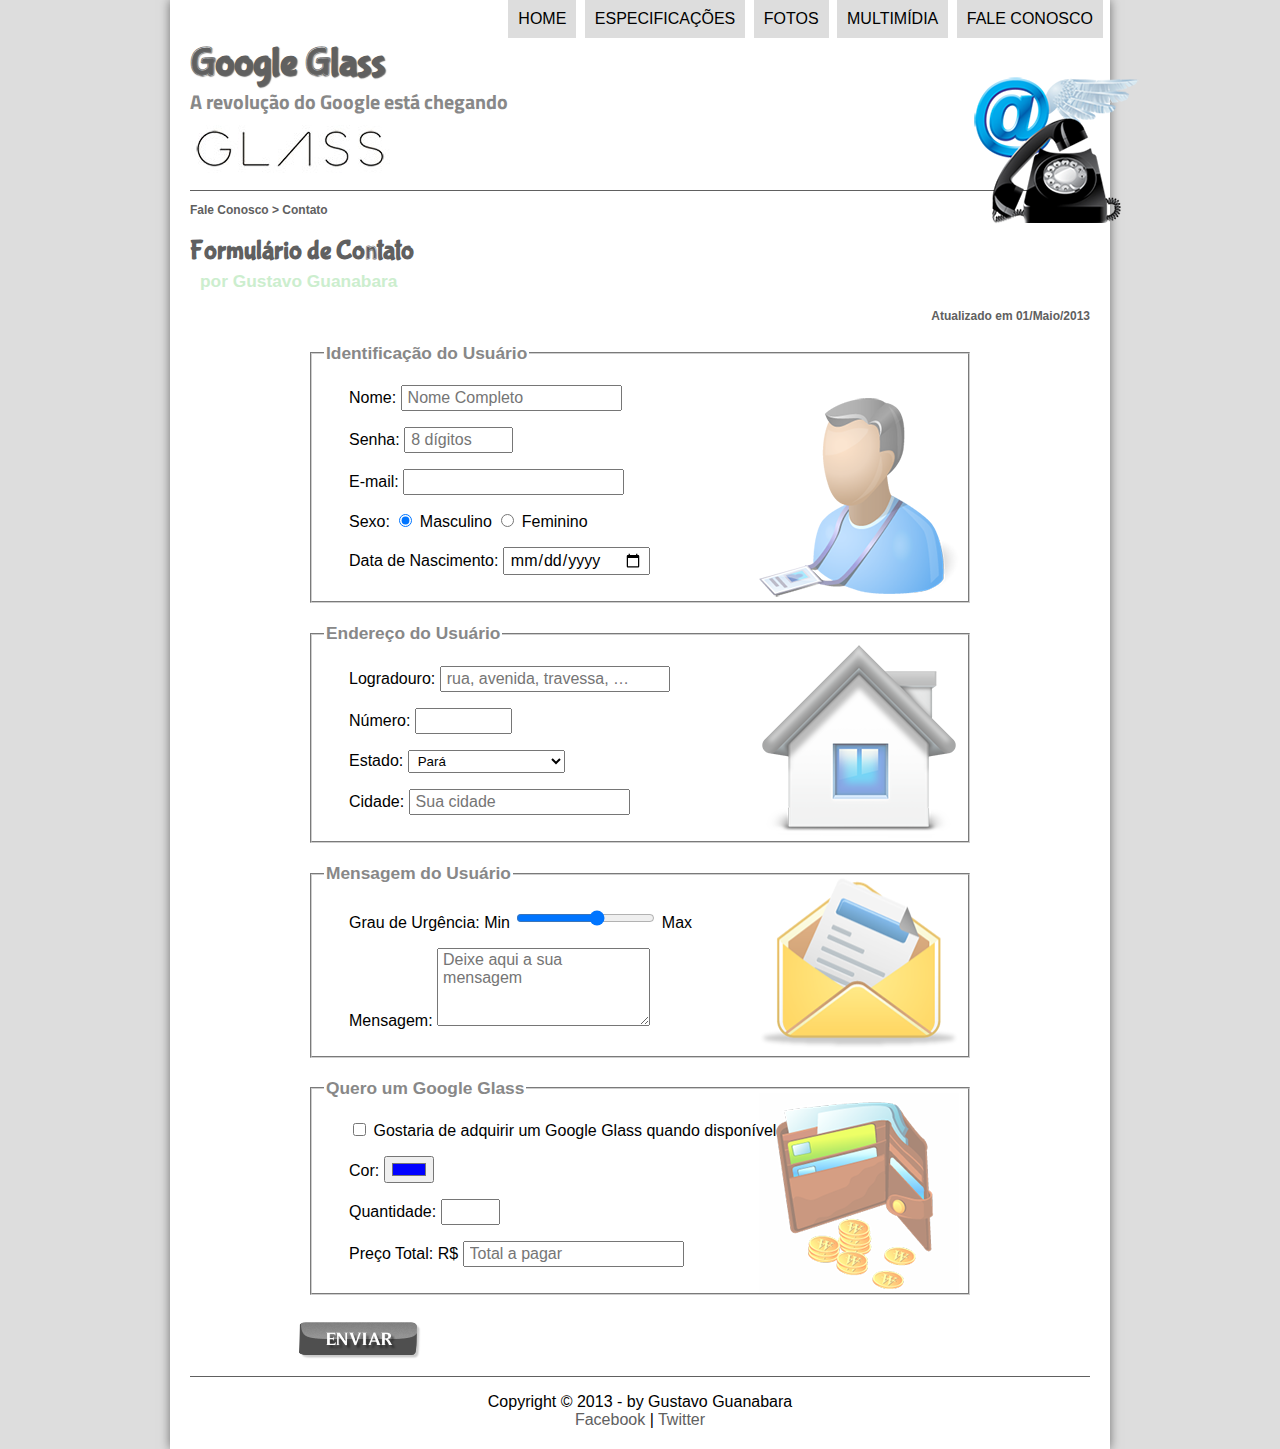
<file: fale-conosco.html>
<!DOCTYPE html>
<html lang="pt-br">

<head>
  <meta charset="UTF-8">
  <!-- Conteúdo inserido pelo VSCode
    <meta name="viewport" content="width=device-width, initial-scale=1.0">
    <meta http-equiv="X-UA-Compatible" content="ie=edge">
  FIM de Conteúdo inserido pelo VSCode -->
  <link rel="stylesheet" type="text/css" href="_css/estilo.css" />
  <link rel="stylesheet" type="text/css" href="_css/form.css" />

  <title>Tudo sobre Google Glass</title>

  <script language="javascript" src="_javascript/funcoes.js"></script>
  <script>
    function calcTotal() {
      var qtd = parseInt(document.getElementById('cQtd').value);
      tot = qtd * 1500;
      document.getElementById('cTot').value = tot;
    }
  </script>
</head>

<body>
  <div id="interface">
    <header id="cabecalho">
      <hgroup>
        <a href="index.html">
          <h1>Google Glass</h1>
          <h2>A revolução do Google está chegando</h2>
        </a>
      </hgroup>

      <img id="icone" src="_imagens/contato.png" alt="Google Glass preto" />
      <nav id="menu">
        <h1>Menu Principal</h1>
        <ul>
          <li onmouseover="mudaIcone('home')" onmouseout="mudaIcone('contato')"><a href="index.html">Home</a></li>
          <li onmouseover="mudaIcone('especificacoes')" onmouseout="mudaIcone('contato')"><a href="specs.html">Especificações</a></li>
          <li onmouseover="mudaIcone('fotos')" onmouseout="mudaIcone('contato')"><a href="fotos.html">Fotos</a></li>
          <li onmouseover="mudaIcone('multimidia')" onmouseout="mudaIcone('contato')"><a href="multimidia.html">Multimídia</a></li>
          <li onmouseover="mudaIcone('contato')" onmouseout="mudaIcone('contato')"><a href="fale-conosco.html">Fale conosco</a></li>
        </ul>
      </nav>
    </header>

    <section id="corpo-full">
      <article id="noticia-principal">

        <header id="cabecalho-artigo">
          <hgroup>
            <h3>Fale Conosco > Contato</h3>
            <h1>Formulário de Contato</h1>
            <h2>por Gustavo Guanabara</h2>
            <h3 id="data-atualizacao">Atualizado em 01/Maio/2013</h3>
          </hgroup>
        </header>

        <form method="post" id="fContato" action="mailto:camacho.rc+teste@gmail.com" oninput="calcTotal();">

          <fieldset id="usuario">
            <legend>Identificação do Usuário</legend>
            <p>
              <label for="cNome">Nome:</label>
              <input type="text" name="tNome" id="cNome" size="20" placeholder="Nome Completo" />
            </p>
            <p>
              <label for="cSenha">Senha:</label>
              <input type="password" name="tSenha" id="cSenha" size="8" maxlength="8" placeholder="8 dígitos" />
            </p>
            <p>
              <label for="cMail">E-mail:</label>
              <input type="email" name="tMail" id="cMail" size="20" />
            </p>
            <p>Sexo:
              <input type="radio" name="tSexo" id="cMasc" checked /> <label for="cMasc">Masculino</label>
              <input type="radio" name="tSexo" id="cFem" /> <label for="cFem">Feminino</label>
            </p>
            <p>
              <label for="cNasc">Data de Nascimento:</label>
              <input type="date" name="tNasc" id="cNasc" />
            </p>
          </fieldset>

          <fieldset id="endereco">
            <legend>Endereço do Usuário</legend>
            <p>
              <label for="cRua">Logradouro:</label>
              <input type="text" name="tRua" id="cRua" size="21" placeholder="rua, avenida, travessa, …" />
            </p>
            <p>
              <label for="cNum">Número:</label>
              <input type="number" name="tNum" id="cNum" min="0" max="99999" />
            </p>
            <p>
              <label for="cEst">Estado:</label>
              <select name="tEst" id="cEst">
                <optgroup label="Região Norte">
                  <option value="AM">Amazonas</option>
                  <option value="PA" selected>Pará</option>
                </optgroup>
                <optgroup label="Região Sudeste">
                  <option value="MG">Minas Gerais</option>
                  <option value="RJ">Rio de Janeiro</option>
                  <option value="SP">São Paulo</option>
                </optgroup>
                <optgroup label="Região Sul">
                  <option value="PR">Paraná</option>
                  <option value="SC">Santa Catarina</option>
                  <option value="RS">Rio Grande do Sul</option>
                </optgroup>
              </select>
            </p>
            <p>
              <label for="cCid">Cidade:</label>
              <input type="text" name="tCid" id="cCid" size="20" placeholder="Sua cidade" list="cidades">
            </p>
            <datalist id="cidades">
              <option value="Rio de Janeiro"></option>
              <option value="Belém"></option>
              <option value="São Paulo"></option>
              <option value="Belo Horizonte"></option>
              <option value="Manaus"></option>
            </datalist>
          </fieldset>

          <fieldset id="mensagem">
            <legend>Mensagem do Usuário</legend>
            <p>
              <label for="cUrg">Grau de Urgência:</label> Min <input type="range" name="tUrg" id="cUrg" min="0" max="10" step="2" /> Max
            </p>
            <p>
              <label for="cMsg">Mensagem:</label>
              <textarea name="tMsc" id="cMsg" rows="4" cols="20" placeholder="Deixe aqui a sua mensagem"></textarea>
            </p>
          </fieldset>

          <fieldset id="pedido">
            <legend>Quero um Google Glass</legend>
            <p>
              <input type="checkbox" name="tPed" id="cPed" />
              <label for="cPed">Gostaria de adquirir um Google Glass quando disponível</label></p>
            <p>
              <label for="cCor">Cor:</label>
              <input type="color" name="tCor" id="cCor" value="#0000ff" />
            </p>
            <p>
              <label for="cQtd">Quantidade:</label>
              <input type="number" name="tQtd" id="cQtd" min="0" max="5" />
            </p>
            <p>
              <label for="cTot">Preço Total: R$</label>
              <input type="number" name="tTot" id="cTot" placeholder="Total a pagar" readonly />
            </p>
          </fieldset>

          <!-- BOTÃO ENVIAR -->
          <!-- <input type="submit" value="Enviar"> -->

          <input type="image" name="tEnviar" src="_imagens/botao-enviar.png" />

        </form>
      </article>
    </section>

    <footer id="rodape">
      <p>Copyright &copy; 2013 - by Gustavo Guanabara<br/>
        <a href="http://facebook.com/cursosemvideo" target="_blank">Facebook</a> |
        <a href="http://twitter.com/cursosemvideo" target="_blank">Twitter</a></p>
    </footer>
  </div>
</body>

</html>
</file>
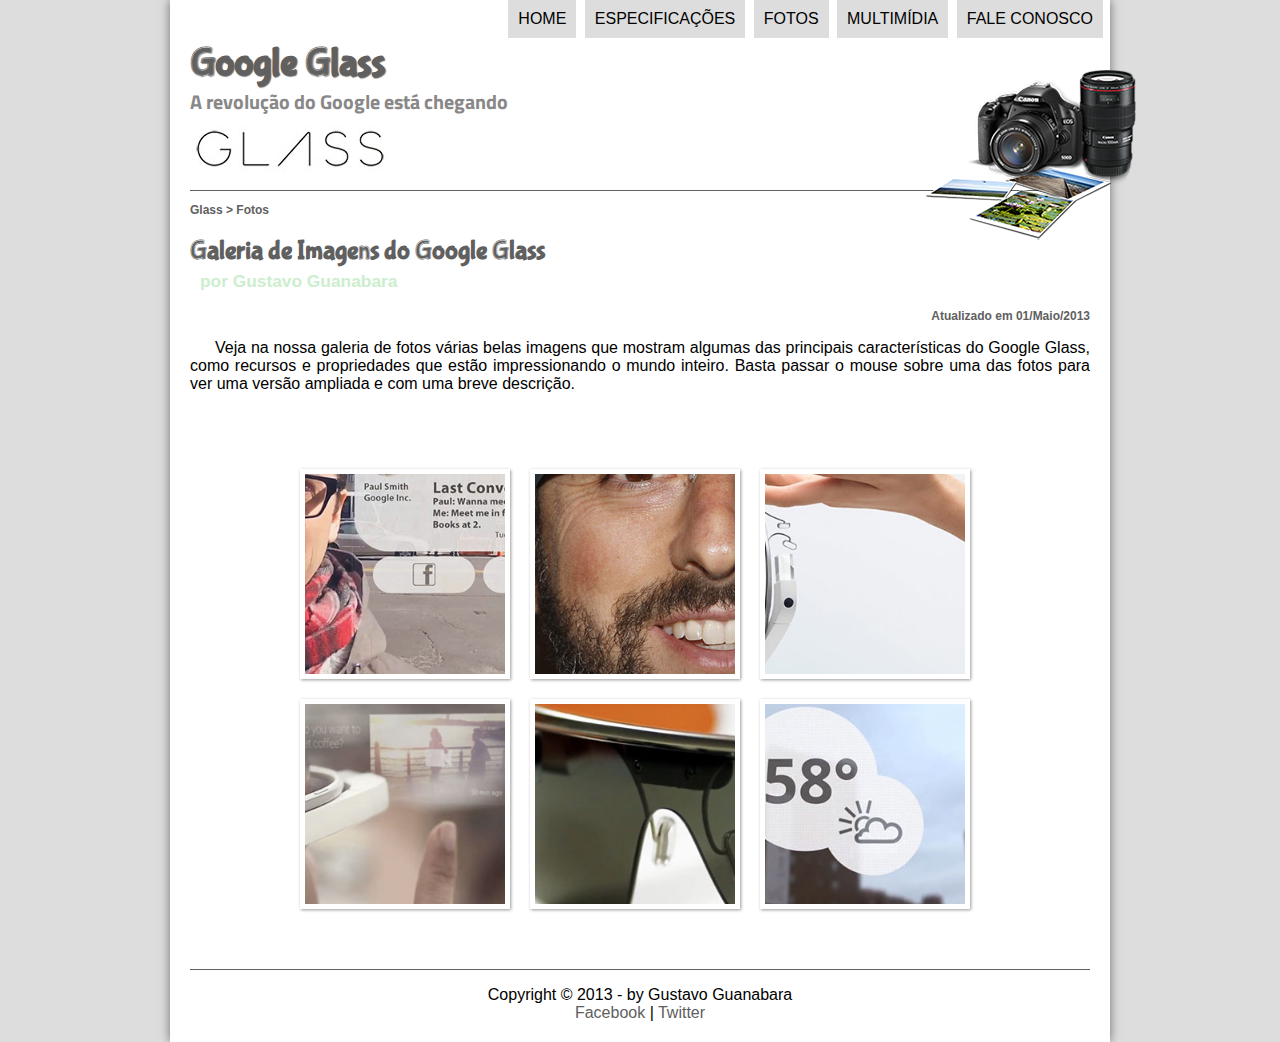
<file: fotos.html>
<!DOCTYPE html>
<html lang="pt-br">

<head>
  <meta charset="UTF-8">
  <!-- Conteúdo inserido pelo VSCode
    <meta name="viewport" content="width=device-width, initial-scale=1.0">
    <meta http-equiv="X-UA-Compatible" content="ie=edge">
  FIM de Conteúdo inserido pelo VSCode -->
  <link rel="stylesheet" type="text/css" href="_css/estilo.css" />
  <link rel="stylesheet" type="text/css" href="_css/fotos.css" />

  <title>Tudo sobre Google Glass</title>

  <script language="javascript" src="_javascript/funcoes.js"></script>
</head>

<body>
  <div id="interface">
    <header id="cabecalho">
      <hgroup>
        <a href="index.html">
          <h1>Google Glass</h1>
          <h2>A revolução do Google está chegando</h2>
        </a>
      </hgroup>

      <img id="icone" src="_imagens/fotos.png" alt="Google Glass preto" />
      <nav id="menu">
        <h1>Menu Principal</h1>
        <ul>
          <li onmouseover="mudaIcone('home')" onmouseout="mudaIcone('fotos')"><a href="index.html">Home</a></li>
          <li onmouseover="mudaIcone('especificacoes')" onmouseout="mudaIcone('fotos')"><a href="specs.html">Especificações</a></li>
          <li onmouseover="mudaIcone('fotos')" onmouseout="mudaIcone('fotos')"><a href="fotos.html">Fotos</a></li>
          <li onmouseover="mudaIcone('multimidia')" onmouseout="mudaIcone('fotos')"><a href="multimidia.html">Multimídia</a></li>
          <li onmouseover="mudaIcone('contato')" onmouseout="mudaIcone('fotos')"><a href="fale-conosco.html">Fale conosco</a></li>
        </ul>
      </nav>
    </header>

    <section id="corpo-full">
      <article id="noticia-principal">

        <header id="cabecalho-artigo">
          <hgroup>
            <h3>Glass > Fotos</h3>
            <h1>Galeria de Imagens do Google Glass</h1>
            <h2>por Gustavo Guanabara</h2>
            <h3 id="data-atualizacao">Atualizado em 01/Maio/2013</h3>
          </hgroup>
        </header>

        <p>Veja na nossa galeria de fotos várias belas imagens que mostram algumas das principais características do Google Glass, como recursos e propriedades que estão impressionando o mundo inteiro. Basta passar o mouse sobre uma das fotos para ver uma versão ampliada e com uma breve descrição.</p>

        <ul id="album-fotos">
          <li id="foto01"><span>Agenda e lembretes</span></li>
          <li id="foto02"><span>Sergey Brin usando o Glass</span></li>
          <li id="foto03"><span>Leve e compacto</span></li>
          <li id="foto04"><span>Sensação de uma tmla de 50"</span></li>
          <li id="foto05"><span>Vários tipos de lente</span></li>
          <li id="foto06"><span>Informações importantes</span></li>
        </ul>

      </article>
    </section>

    <footer id="rodape">
      <p>Copyright &copy; 2013 - by Gustavo Guanabara<br/>
        <a href="http://facebook.com/cursosemvideo" target="_blank">Facebook</a> |
        <a href="http://twitter.com/cursosemvideo" target="_blank">Twitter</a></p>
    </footer>
  </div>
</body>

</html>
</file>
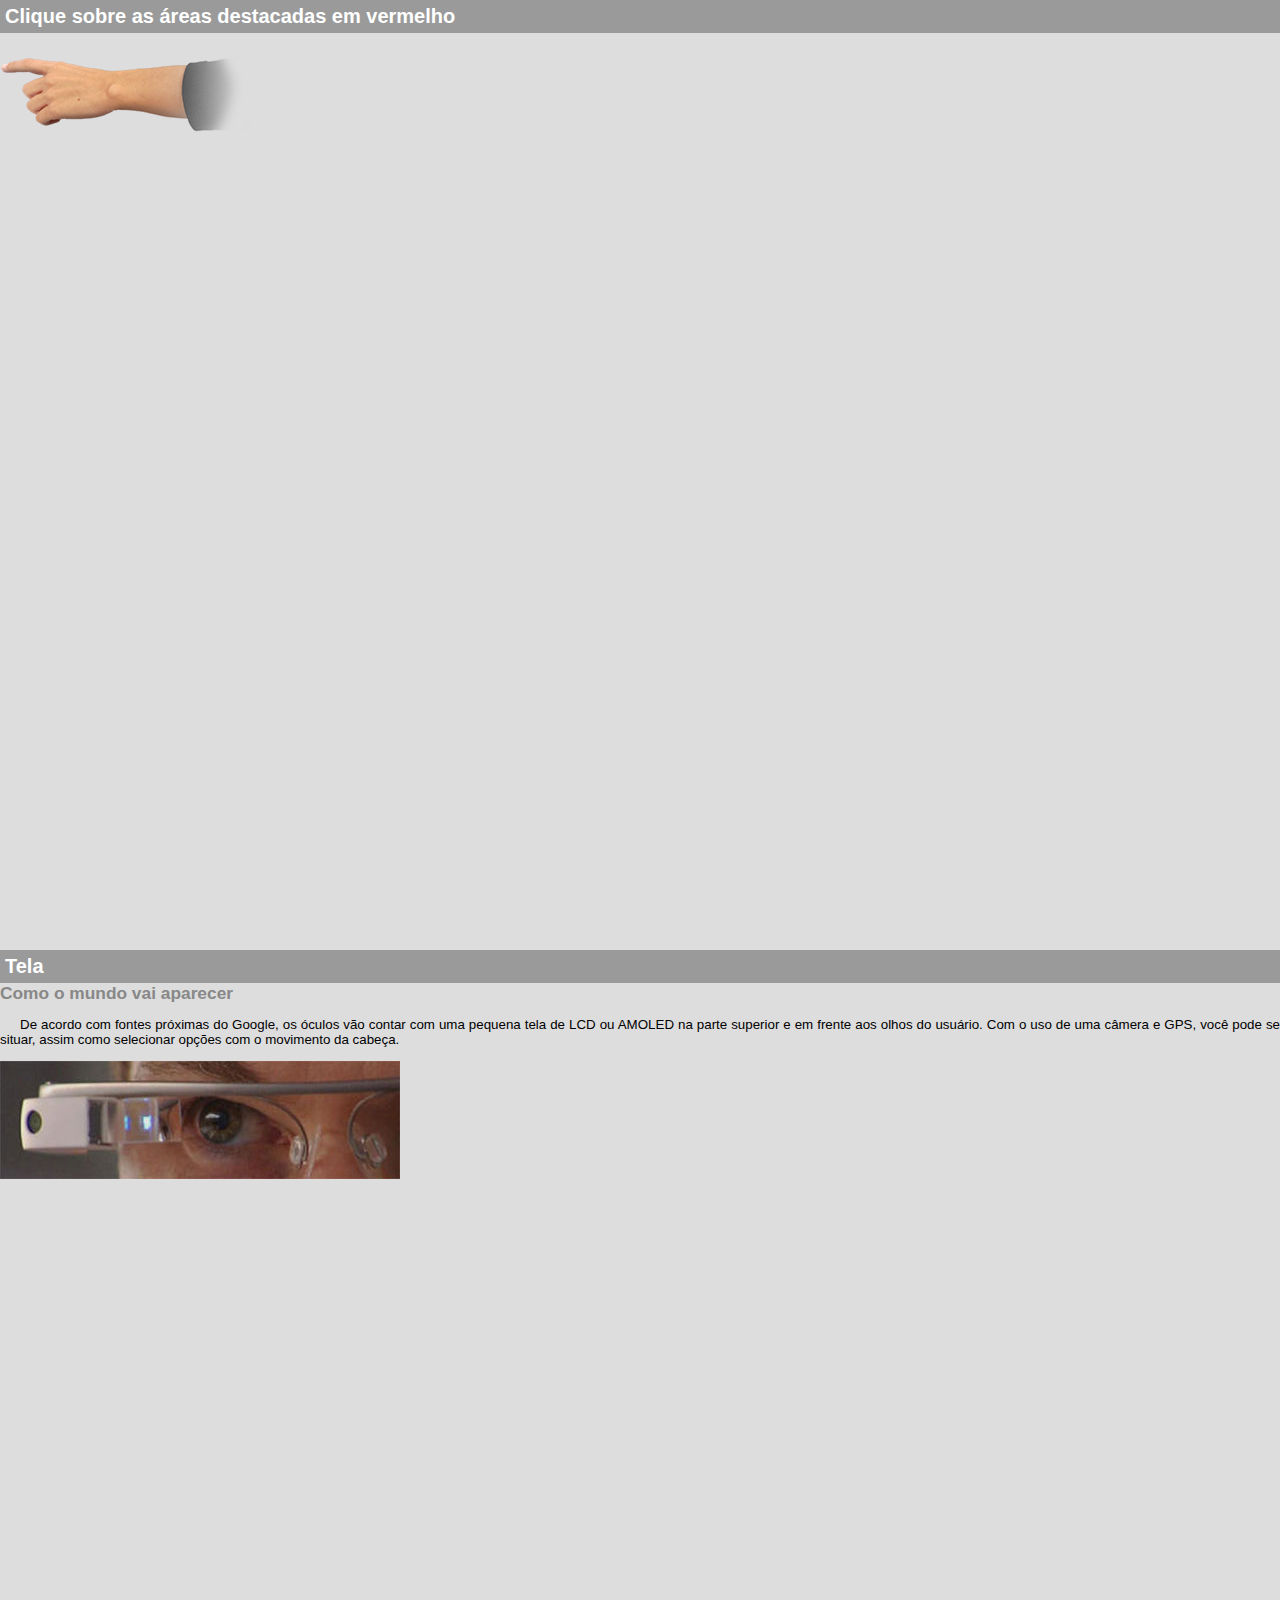
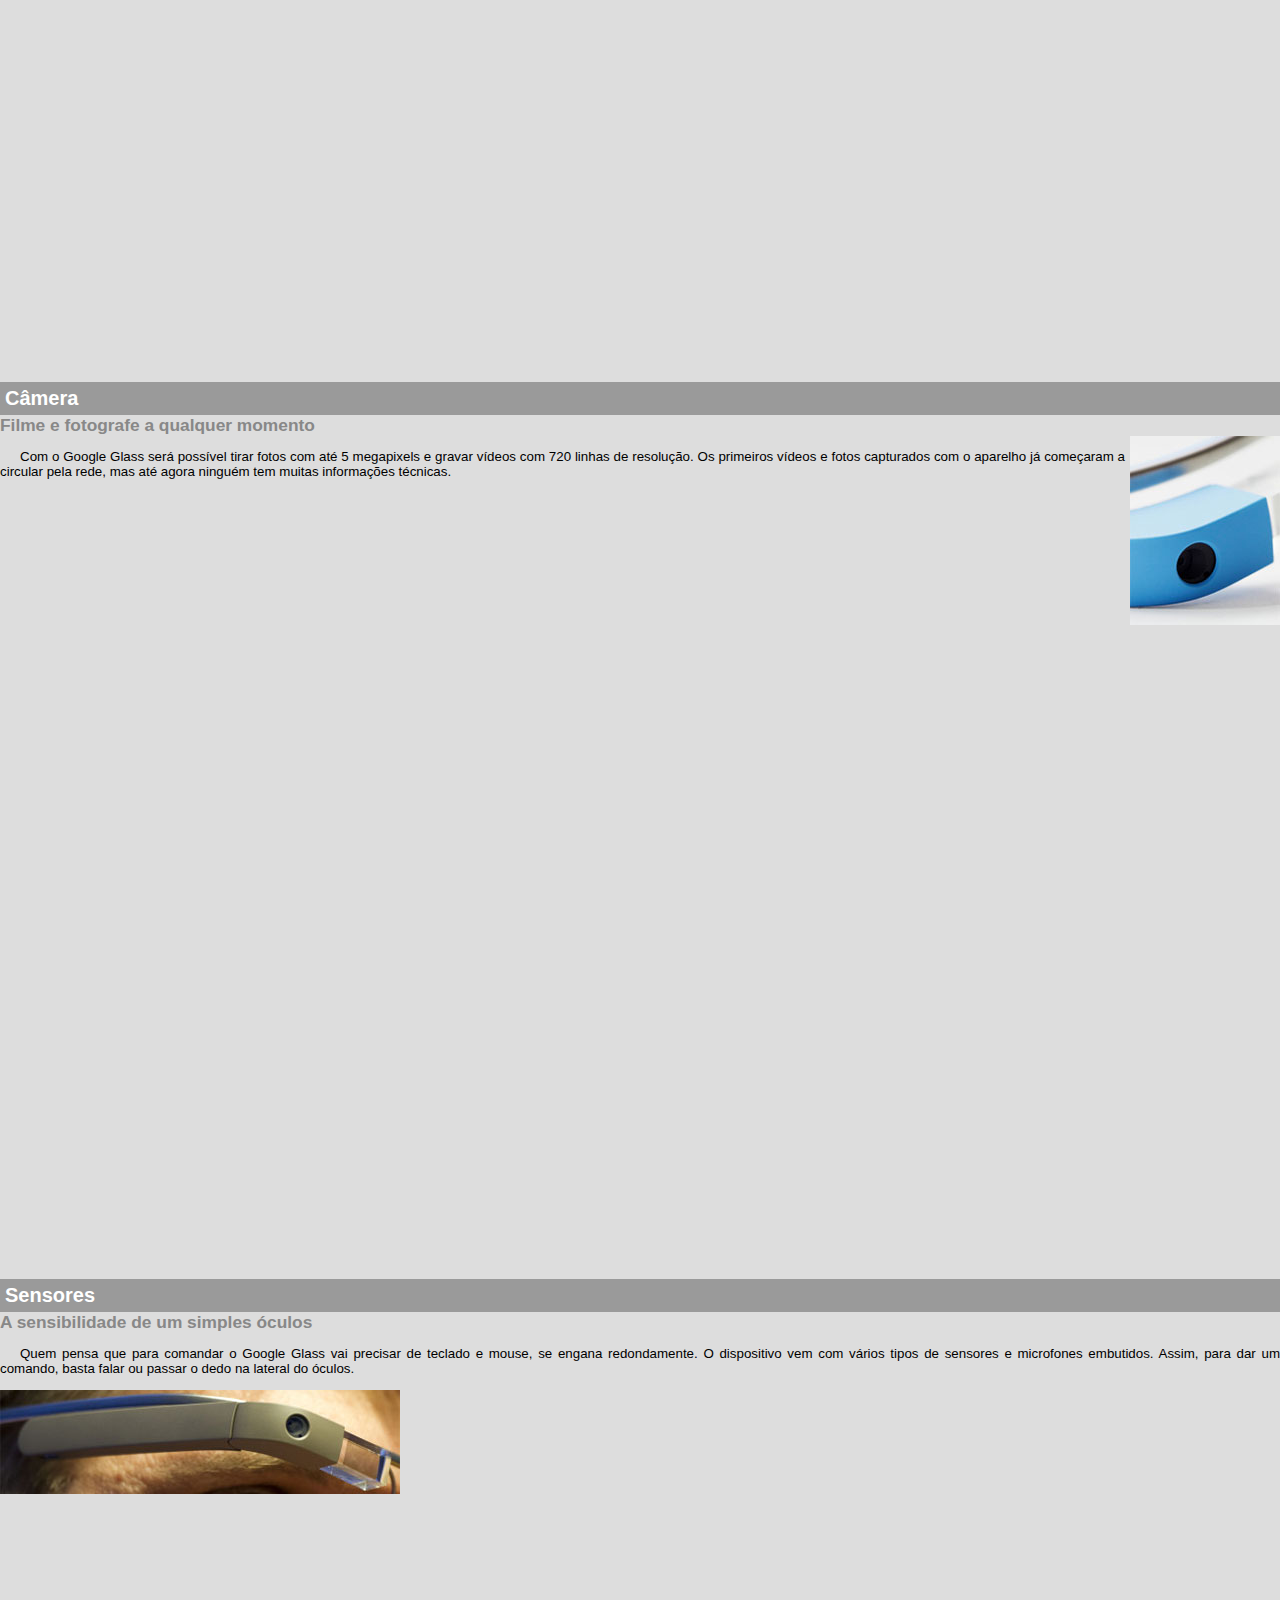
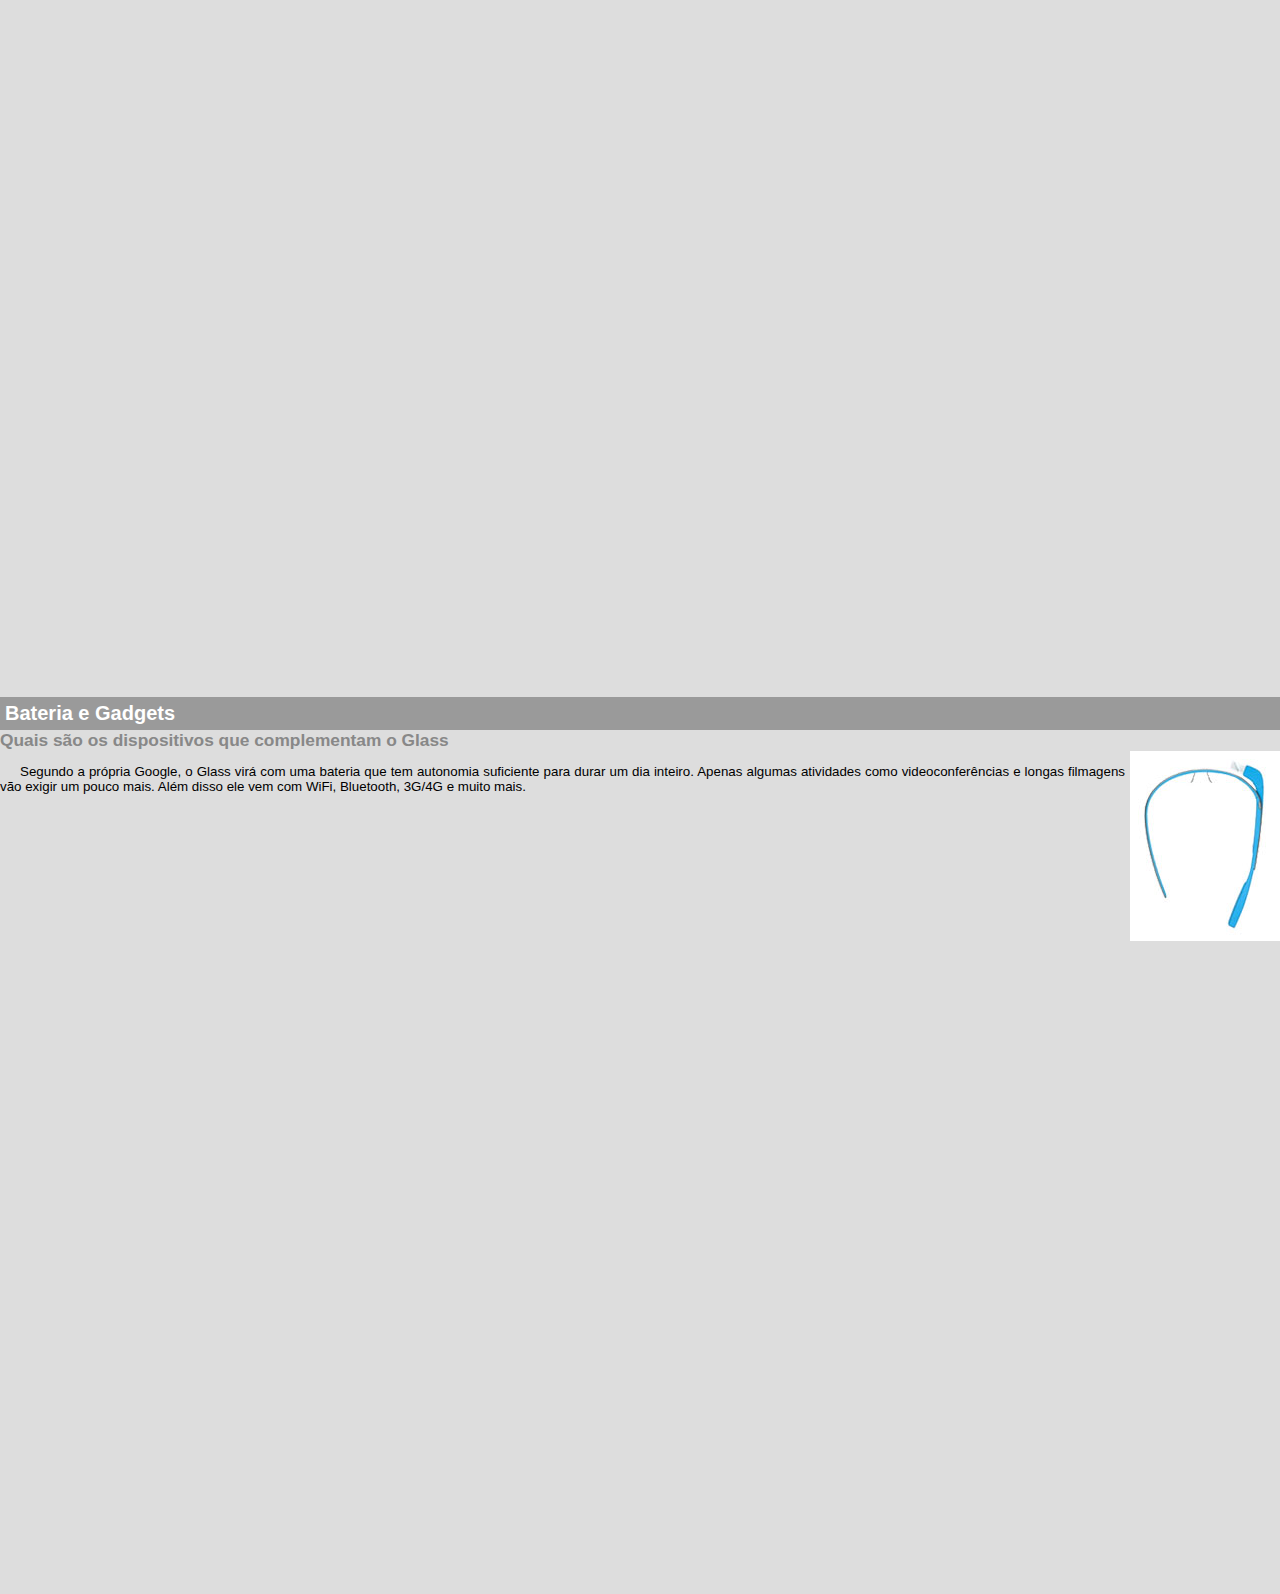
<file: google-glass.html>
<!DOCTYPE html>
<html lang="pt-br">

<head>
  <meta charset="UTF-8">
  <!-- Conteúdo inserido pelo VSCode
    <meta name="viewport" content="width=device-width, initial-scale=1.0">
    <meta http-equiv="X-UA-Compatible" content="ie=edge">
  FIM de Conteúdo inserido pelo VSCode -->
  <link rel="stylesheet" type="text/css" href="_css/estilo.css" />

  <title>Informações sobre Google Glass</title>

  <style>
    body {
      font-family: Arial, Helvetica, sans-serif;
      font-size: 10pt;
    }

    p {
      text-align: justify;
      text-indent: 20px;
    }

    article {
      margin-bottom: 800px;
    }

    article h1 {
      font-size: 15pt;
      color: #ffffff;
      background-color: rgba(0, 0, 0, 0.3);
      padding: 5px;
      margin: 0;
    }

    article h2 {
      font-size: 13pt;
      color: #888888;
      margin: 0;
    }

    article img {
      max-width: 100%;
    }

    article img.img-dir {
      display: block;
      float: right;
      margin-left: 5px;
    }
  </style>
</head>

<body>
  <article id="topo">
    <header>
      <h1>Clique sobre as áreas destacadas em vermelho</h1>
    </header>

    <img src="_imagens/mao.png" alt="Mão apontando para a esquerda">

  </article>

  <article id="tela">
    <header>
      <h1>Tela</h1>
      <h2>Como o mundo vai aparecer</h2>
    </header>
    <p>De acordo com fontes próximas do Google, os óculos vão contar com uma pequena tela de LCD ou AMOLED na parte superior e em frente aos olhos do usuário. Com o uso de uma câmera e GPS, você pode se situar, assim como selecionar opções com o movimento da cabeça.</p>

    <img src="_imagens/det-tela.jpg" alt="Tela do Google Glass">

  </article>

  <article id="camera">
    <header>
      <h1>Câmera</h1>
      <h2>Filme e fotografe a qualquer momento</h2>
    </header>

    <img src="_imagens/det-camera.jpg" alt="Câmera do Google Glass" class="img-dir" />

    <p>Com o Google Glass será possível tirar fotos com até 5 megapixels e gravar vídeos com 720 linhas de resolução. Os primeiros vídeos e fotos capturados com o aparelho já começaram a circular pela rede, mas até agora ninguém tem muitas informações técnicas.</p>
  </article>

  <article id="sensores">
    <header>
      <h1>Sensores</h1>
      <h2>A sensibilidade de um simples óculos</h2>
    </header>
    <p>Quem pensa que para comandar o Google Glass vai precisar de teclado e mouse, se engana redondamente. O dispositivo vem com vários tipos de sensores e microfones embutidos. Assim, para dar um comando, basta falar ou passar o dedo na lateral do óculos.</p>

    <img src="_imagens/det-touch.jpg" alt="Sensores do Google Glass">

  </article>

  <article id="gadgets">
    <header>
      <h1>Bateria e Gadgets</h1>
      <h2>Quais são os dispositivos que complementam o Glass</h2>
    </header>

    <img src="_imagens/det-bateria.jpg" alt="Bateria e gadgets do Google Glass" class="img-dir" />

    <p>Segundo a própria Google, o Glass virá com uma bateria que tem autonomia suficiente para durar um dia inteiro. Apenas algumas atividades como videoconferências e longas filmagens vão exigir um pouco mais. Além disso ele vem com WiFi, Bluetooth, 3G/4G e muito mais.</p>

  </article>

</body>

</html>
</file>
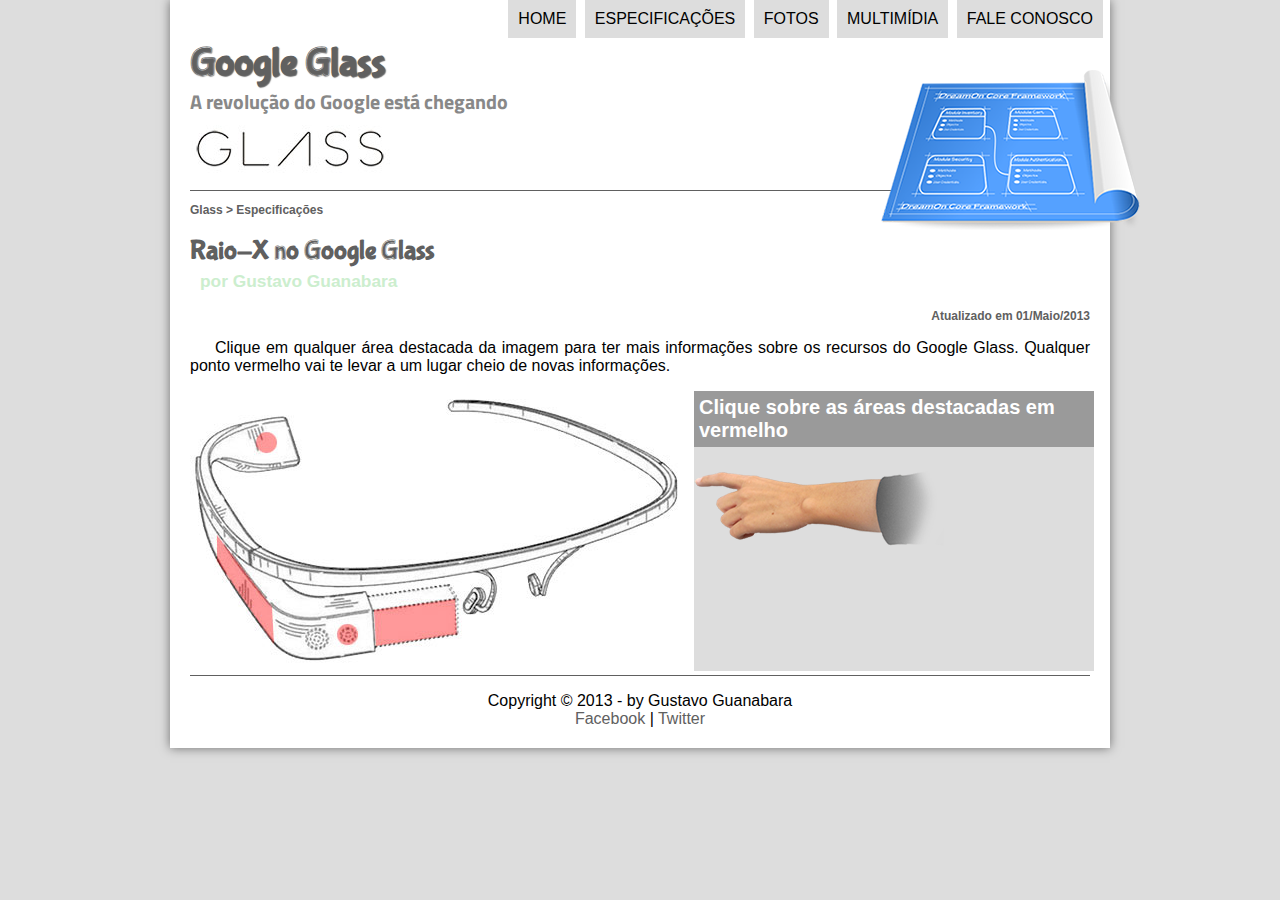
<file: specs.html>
<!DOCTYPE html>
<html lang="pt-br">

<head>
  <meta charset="UTF-8">
  <!-- Conteúdo inserido pelo VSCode
    <meta name="viewport" content="width=device-width, initial-scale=1.0">
    <meta http-equiv="X-UA-Compatible" content="ie=edge">
  FIM de Conteúdo inserido pelo VSCode -->
  <link rel="stylesheet" type="text/css" href="_css/estilo.css" />
  <link rel="stylesheet" type="text/css" href="_css/specs.css" />
  
  <title>Tudo sobre Google Glass</title>
  
  <script language="javascript" src="_javascript/funcoes.js"></script>
</head>

<body>
  <div id="interface">
    <header id="cabecalho">
      <hgroup>
        <a href="index.html">
          <h1>Google Glass</h1>
          <h2>A revolução do Google está chegando</h2>
        </a>
      </hgroup>

      <img id="icone" src="_imagens/especificacoes.png" alt="Google Glass preto" />
      <nav id="menu">
        <h1>Menu Principal</h1>
        <ul>
          <li onmouseover="mudaIcone('home')" onmouseout="mudaIcone('especificacoes')"><a href="index.html">Home</a></li>
          <li onmouseover="mudaIcone('especificacoes')" onmouseout="mudaIcone('especificacoes')"><a href="specs.html">Especificações</a></li>
          <li onmouseover="mudaIcone('fotos')" onmouseout="mudaIcone('especificacoes')"><a href="fotos.html">Fotos</a></li>
          <li onmouseover="mudaIcone('multimidia')" onmouseout="mudaIcone('especificacoes')"><a href="multimidia.html">Multimídia</a></li>
          <li onmouseover="mudaIcone('contato')" onmouseout="mudaIcone('especificacoes')"><a href="fale-conosco.html">Fale conosco</a></li>
        </ul>
      </nav>
    </header>

    <section id="corpo-full">
      <article id="noticia-principal">
        <header id="cabecalho-artigo">
          <hgroup>
            <h3>Glass > Especificações</h3>
            <h1>Raio-X no Google Glass</h1>
            <h2>por Gustavo Guanabara</h2>
            <h3 id="data-atualizacao">Atualizado em 01/Maio/2013</h3>
          </hgroup>
        </header>

        <p>Clique em qualquer área destacada da imagem para ter mais informações sobre os recursos do Google Glass. Qualquer ponto vermelho vai te levar a um lugar cheio de novas informações.</p>

        <section id="conteudo">

          <img src="_imagens/glass-esquema-marcado.jpg" usemap="#meumapa" />
          <map name="meumapa">
                    <area shape="poly" coords="183,218, 265,206, 267,244, 185,256" href="google-glass.html#tela" target="janela" alt="tela">
                    <area shape="circle" coords="158,244,12" href="google-glass.html#camera" target="janela" alt="camera">
                    <area shape="circle" coords="76,51,12" href="google-glass.html#gadgets" target="janela" alt="bateria e gadgets">
                    <area shape="poly" coords="27,141, 82,212, 83,253, 27,171" href="google-glass.html#sensores" target="janela" alt="sensores">
                </map>
          <iframe src="google-glass.html" name="janela" id="frame-spec" seamless scrolling=no></iframe>
        </section>

    </section>
    <footer id="rodape">
      <p>Copyright &copy; 2013 - by Gustavo Guanabara<br/>
        <a href="http://facebook.com/cursosemvideo" target="_blank">Facebook</a> |
        <a href="http://twitter.com/cursosemvideo" target="_blank">Twitter</a></p>
    </footer>
  </div>
</body>

</html>
</file>
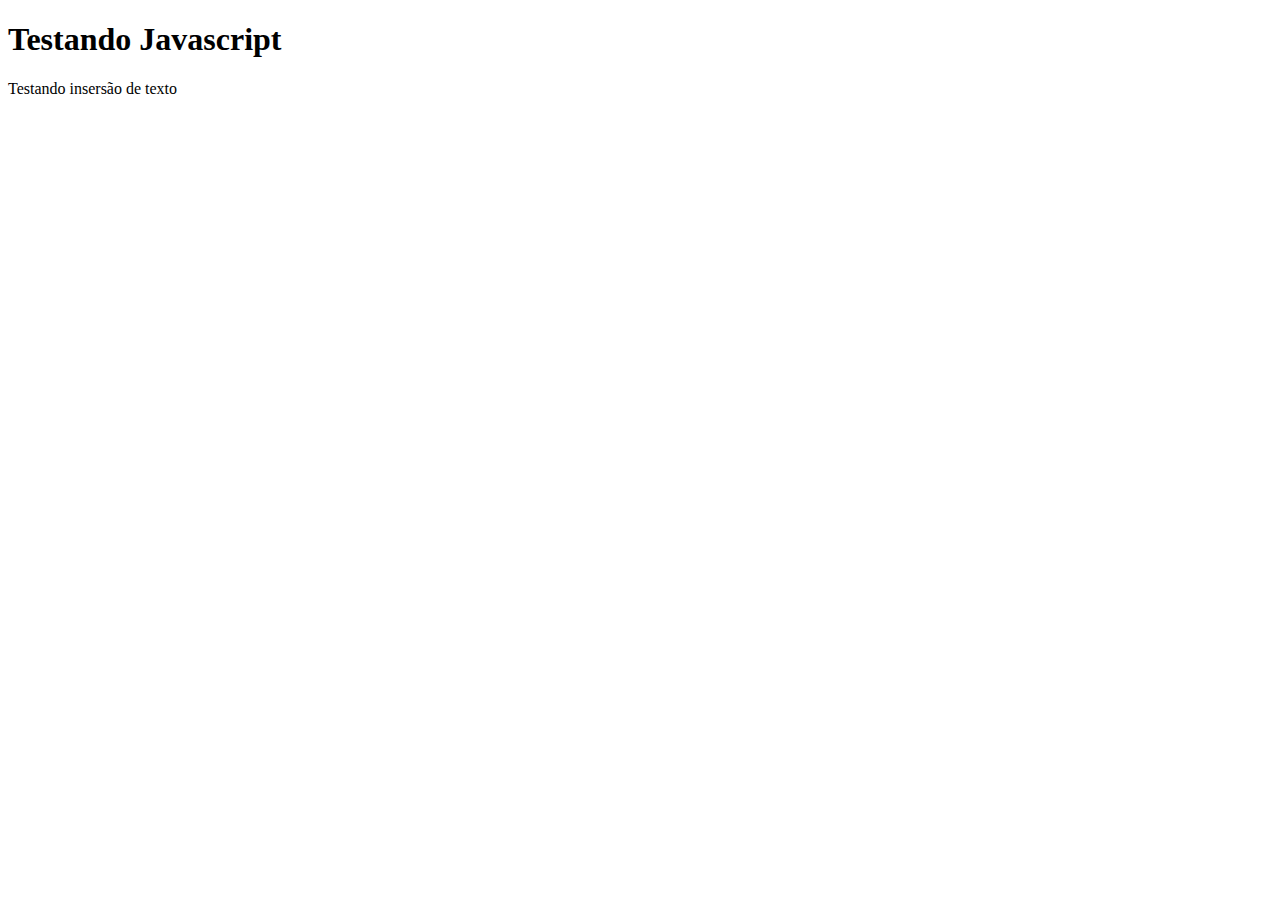
<file: test-js-1.html>
<!DOCTYPE html>
<html lang="pt-br">
<head>
    <meta charset="UTF-8">
    <!-- <meta name="viewport" content="width=device-width, initial-scale=1.0"> -->
    <!-- <meta http-equiv="X-UA-Compatible" content="ie=edge"> -->
    <title>Teste JavaScript</title>
</head>
<body>
    <h1>Testando Javascript</h1>
    <script>
        alert("Olá, Mundo!");
        document.write("Testando insersão de texto");
    </script>
</body>
</html>
</file>
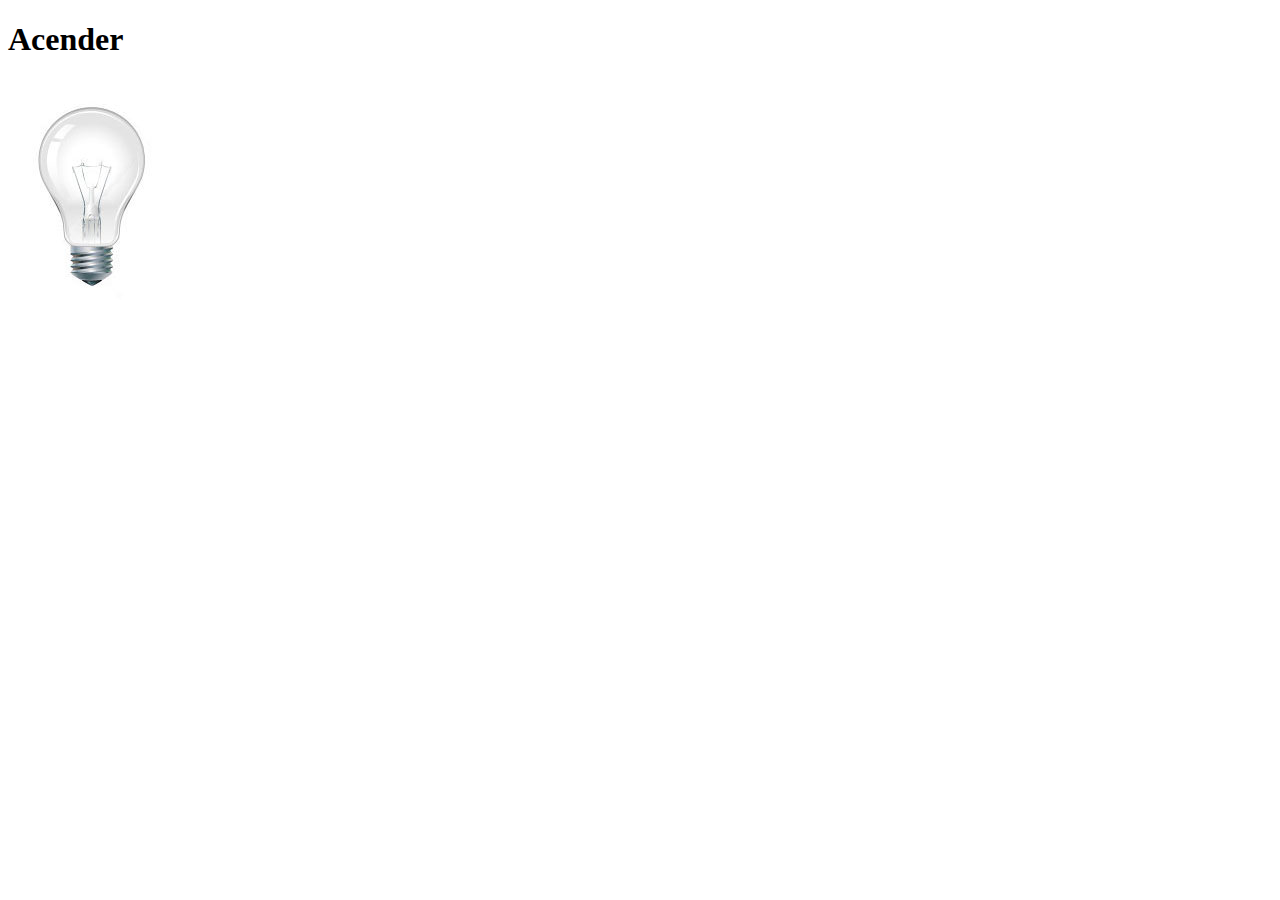
<file: test-js-2.html>
<!DOCTYPE html>
<html lang="pt-br">
<head>
    <meta charset="UTF-8">
    <!-- <meta name="viewport" content="width=device-width, initial-scale=1.0"> -->
    <!-- <meta http-equiv="X-UA-Compatible" content="ie=edge"> -->
    <title>Teste 2 JavaScript</title>
    <script>
        function acendeLampada() {
            document.getElementById("lampada").src="_imagens/lampada-acesa.jpg";
        }
        function apagaLampada() {
            document.getElementById("lampada").src="_imagens/lampada-apagada.jpg";
        }
        function quebraLampada() {
            document.getElementById("lampada").src="_imagens/lampada-quebrada.jpg";
        }
    </script>
</head>
<body>
    <h1>Acender</h1>
    <img src="_imagens/lampada-apagada.jpg" id="lampada" onmouseover="acendeLampada()" onmouseout="apagaLampada()" onclick="quebraLampada()" />

</body>
</html>
</file>
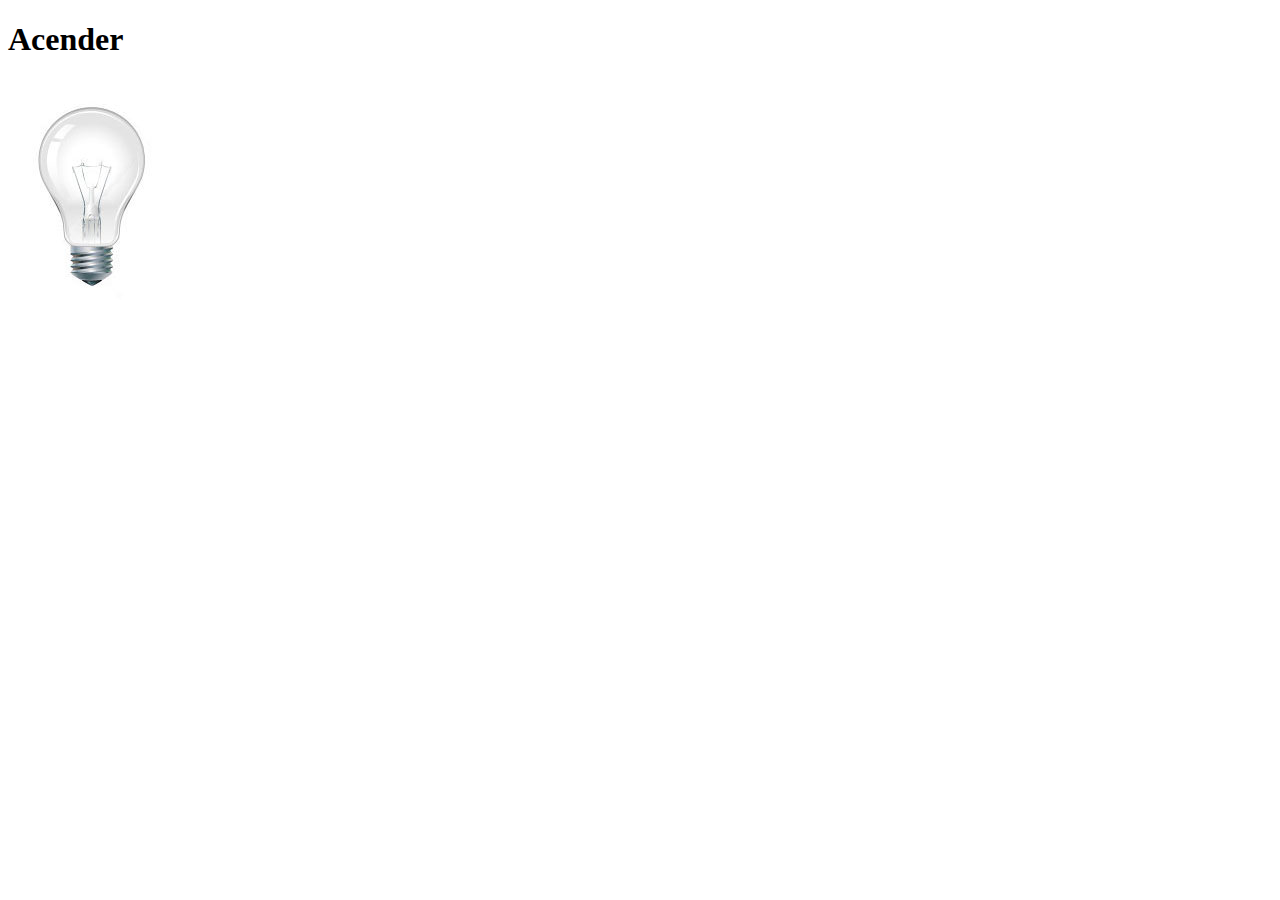
<file: test-js-3.html>
<!DOCTYPE html>
<html lang="pt-br">
<head>
    <meta charset="UTF-8">
    <!-- <meta name="viewport" content="width=device-width, initial-scale=1.0"> -->
    <!-- <meta http-equiv="X-UA-Compatible" content="ie=edge"> -->
    <title>Teste 2 JavaScript</title>
    <script>
        var quebrada = false;
        function mudaLampada(estado) {
            if (!quebrada) {
                document.getElementById("lampada").src = "_imagens/" + estado + ".jpg";
                if (estado == "lampada-quebrada") {
                    quebrada = true;
                }
            }
        }
    </script>
</head>
<body>
    <h1>Acender</h1>
    <img src="_imagens/lampada-apagada.jpg" id="lampada" onmouseover="mudaLampada('lampada-acesa')" onmouseout="mudaLampada('lampada-apagada')" onclick="mudaLampada('lampada-quebrada')" />

</body>
</html>
</file>
<file: _css/estilo.css>
@charset "UTF-8";
@import url('https://fonts.googleapis.com/css?family=Titillium+Web');
@font-face {
    font-family: 'FonteLogo';
    src: url(../_fonts/bubblegum-sans-regular.otf);
}
body {
    background-color: #dddddd;
    margin: 0;
    font-family: Arial, Helvetica, sans-serif;
}
p {
    text-align: justify;
    text-indent: 25px;
}
a {
    color: #606060;
    text-decoration: none;
}
a:hover {
    text-decoration: underline;
}
/* O delimitador de todo o site */
div#interface {
    position: relative;
    width: 900px;
    background-color: #ffffff;
    margin: 0 auto;
    -webkit-box-shadow: 0 0 10px rgba(0,0,0,0.5);
            box-shadow: 0 0 10px rgba(0,0,0,0.5);
    padding: 20px;
}
header#cabecalho {
    border-bottom: 1px #606060 solid;
    height: 150px;
    background: url("../_imagens/glass-logo-peq.jpg") no-repeat 0 85px;
}
/* O topo do site */
header#cabecalho a {
    text-decoration: none;
}
header#cabecalho img#icone {
    position: absolute;
    top: 70px;
    right: -30px;
}
header#cabecalho h1 {
    font-family: 'FonteLogo', Arial, sans-serif;
    font-size: 30pt;
    color: #606060;
    text-shadow: 1px 1px 1px rgba(0,0,0,0.6);
    margin-top: 20px;
    margin-bottom: 0;
}
header#cabecalho h2 {
    font-family: 'Titillium Web', sans-serif;
    font-size: 15pt;
    color: #888888;
    margin-top: 0;
}
/* Formatação do Menu */
nav#menu {
    display: block;
}
nav#menu ul {
    list-style: none;
    text-transform: uppercase;
    position: absolute;
    top: 0;
    right: 5px;
    margin: 0;
}
nav#menu li {
    display: inline-block;
    background-color: #dddddd;
    padding: 10px;
    margin: 0 2px;
    -webkit-transition: background-color .5s,color .5s;
    transition: background-color .5s,color .5s;
    color: black;
}
nav#menu li:hover {
    background-color: #606060;
    color: white;
}
nav#menu h1 {
    display: none;
}
nav#menu a {
    color: inherit;
    text-decoration: none;
}
/* Área de conteúdo principal do site */
section#corpo {
    display: block;
    width: 500px;
    float: left;
    border-right: 1px #606060 solid;
    padding-right: 20px;
}
article#noticia-principal h2 {
    font-size: 13pt;
    color: #606060;
    background-color: #dddddd;
    padding: 5px 10px;
    margin: 10px 0;
}
article#noticia-principal header#cabecalho-artigo h1 {
    font-family: 'FonteLogo', sans-serif;
    font-size: 20pt;
    color: #606060;
    margin-bottom: 0;
}
article#noticia-principal header#cabecalho-artigo h2 {
    font-size: 13pt;
    color: #cceece;
    background: none;
    margin: 0;
}
article#noticia-principal header#cabecalho-artigo h3 {
    font-size: 12px;
    color: #606060;
}
article#noticia-principal header#cabecalho-artigo h3#data-atualizacao {
    text-align: right;
}
/* Formatação de imagens com legendas */
figure.foto-legenda {
    position: relative;
    border: 8px solid white;
    -webkit-box-shadow: 1px 1px 4px black;
            box-shadow: 1px 1px 4px black;
}
figure.foto-legenda img {
    width: 100%;
    height: 100%;
}
figure.foto-legenda figcaption {
    position: absolute;
    top: 0;
    background-color: rgba(0,0,0,0.4);
    color: white;
    width: 100%;
    height: 100%;
    padding: 10px;
    -webkit-box-sizing: border-box;
            box-sizing: border-box;
    opacity: 0;
    -webkit-transition: opacity 1s;
    transition: opacity 1s;
}
figure.foto-legenda:hover figcaption {
    opacity: 1;
}
/* Formatação da tabela de especificações */
table#tabelaspec {
    border: 1px solid #606060;
    border-spacing: 0;
    margin: 0 auto;
}
table#tabelaspec td {
    border: 1px solid #606060;
    padding: 10px;
    vertical-align: middle;
}
table#tabelaspec td.ce {
    color: #ffffff;
    background-color: #606060;
    vertical-align: top;
    text-align: right;
    font-weight: bold;
}
table#tabelaspec td.cd {
    background-color: #cceece;
}
table#tabelaspec caption {
    color: #888888;
    font-size: 13pt;
    font-weight: bold;
}
table#tabelaspec caption span {
    display: block;
    float: right;
    color: #000000;
    font-size: 8pt;
    margin-top: 10px;
}
/* Área lateral */
aside#lateral {
    display: block;
    width: 340px;
    float: right;
    background-color: #dddddd;
    padding: 10px;
    margin-top: 15px;
    -webkit-box-shadow: 2px 2px 2px rgba(0,0,0,0.5);
            box-shadow: 2px 2px 2px rgba(0,0,0,0.5);
}
aside#lateral h1 {
    font-family: 'FonteLogo', sans-serif;
    font-size: 20pt;
    color: #606060;
    margin-top: 0;
}
aside#lateral h2 {
    background-color: #606060;
    font-size: 13pt;
    color: #ffffff;
    padding: 5px;
}
/* Rodapé */
footer#rodape {
    clear: both;
    border-top: 1px #606060 solid;
}
footer#rodape p {
    text-align: center;
    text-indent: 0;
    margin-bottom: 0;
}
</file>
<file: _css/form.css>
@charset "UTF-8";

form {
  width: 700px;
  margin: auto;
}

input, textarea {
  font-family: sans-serif;
  font-weight: normal;
  font-size: 12pt;
  padding: 2px 5px;
}

input:hover, textarea:hover {
  background-color: #dddddd;
}

select {
  padding: 2px 5px;
}

legend {
  color: #888888;
  font-weight: bold;
  font-size: 13pt;
  font-family: sans-serif;
}

fieldset {
  border-color: #cecece;
  margin: 20px;
}

fieldset#usuario {
  background: url("../_imagens/icone-contato.png") no-repeat 98% 90%;
}

fieldset#endereco {
  background: url("../_imagens/icone-endereco.png") no-repeat 98% 90%;
}

fieldset#mensagem {
  background: url("../_imagens/icone-mensagem.png") no-repeat 98% 90%;
}

fieldset#pedido {
  background: url("../_imagens/icone-pagamento.png") no-repeat 98% 90%;
}
</file>
<file: _css/fotos.css>
@charset "UTF-8";

ul#album-fotos {
    width: 700px;
    margin: 0 auto;
    padding: 50px;
    overflow: hidden;
    list-style: none;
}
ul#album-fotos li {
    float: left;
    width: 200px;
    height: 200px;
    margin: 10px;
    border: 5px solid #ffffff;
    background-color: #ffffff;
    box-shadow: 1px 1px 3px rgba(0,0,0,0.4);
    -webkit-transition: all 0.4s ease-in;
    -moz-transition: all 0.4s ease-in;
    transition: all 0.4s ease-in;
}
ul#album-fotos li:hover {
    transform: scale(1.5);
    -moz-transform: scale(1.5);
    -webkit-transform: scale(1.5);
}
ul#album-fotos li span {
    opacity: 0;
    color: #ffffff;
    text-shadow: 1px 1px 1px black;
    background-color: rgba(0,0,0,0.3);
    font-size: 9pt;
    line-height: 370px;
    padding: 5px;
}
ul#album-fotos li:hover span {
    opacity: 1;
}
/*
ul#album-fotos li[id*="foto"] {
    background: url('../_imagens/galeria-06.jpg') no-repeat;
    background-position: 50%;
    background-size: 400px;
    background-color: #ffffff;
} */
ul#album-fotos li#foto01 {
    background: url('../_imagens/galeria-01.jpg') no-repeat;
    background-position: 50% 50%;
    background-size: 400px 400px;
    background-color: white;
}
ul#album-fotos li#foto01:hover {
    background-position: 0;
    background-size: 200px;
}
ul#album-fotos li#foto02 {
    background: url('../_imagens/galeria-02.jpg') no-repeat;
    background-position: 50% 50%;
    background-size: 400px 400px;
    background-color: white;
}
ul#album-fotos li#foto02:hover {
    background-position: 0;
    background-size: 200px;
}
ul#album-fotos li#foto03 {
    background: url('../_imagens/galeria-03.jpg') no-repeat;
    background-position: 50% 50%;
    background-size: 400px 400px;
    background-color: white;
}
ul#album-fotos li#foto03:hover {
    background-position: 0;
    background-size: 200px;
}
ul#album-fotos li#foto04 {
    background: url('../_imagens/galeria-04.jpg') no-repeat;
    background-position: 50% 50%;
    background-size: 400px 400px;
    background-color: white;
}
ul#album-fotos li#foto04:hover {
    background-position: 0;
    background-size: 200px;
}
ul#album-fotos li#foto05 {
    background: url('../_imagens/galeria-05.jpg') no-repeat;
    background-position: 50% 50%;
    background-size: 400px 400px;
    background-color: white;
}
ul#album-fotos li#foto05:hover {
    background-position: 0;
    background-size: 200px;
}
ul#album-fotos li#foto06 {
    background: url('../_imagens/galeria-06.jpg') no-repeat;
    background-position: 50% 50%;
    background-size: 400px 400px;
    background-color: white;
}
ul#album-fotos li#foto06:hover {
    background-position: 0;
    background-size: 200px;
}
</file>
<file: _css/specs.css>
@charset "UTF-8";
section#conteudo {
    display: block;
    width: 1000px;
    margin: auto;
}
iframe#frame-spec {
    width: 400px;
    height: 280px;
    border: none;
    overflow: hidden;
}
iframe#frame-spec::-webkit-scrollbar {
    display: none;
}
</file>
